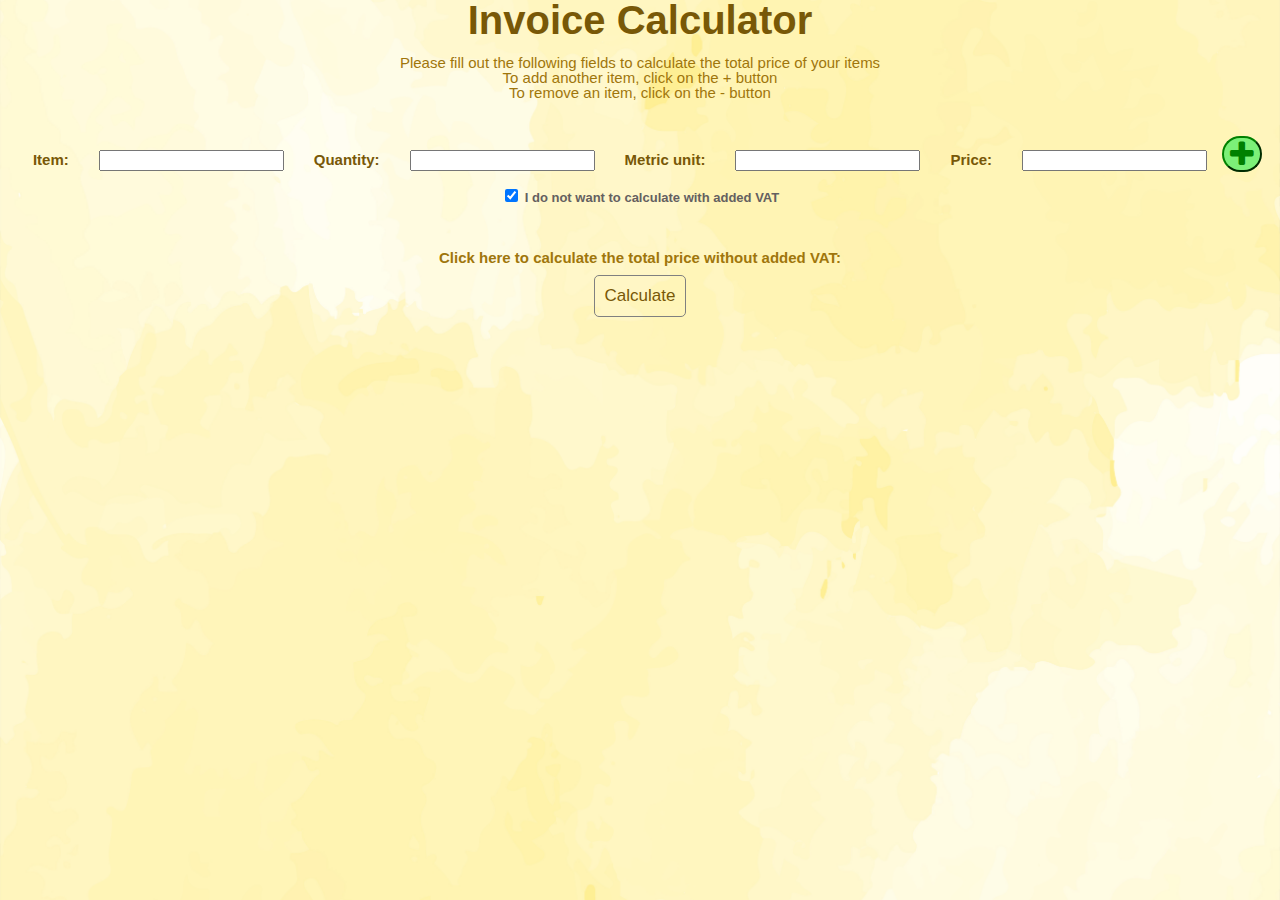
<file: index.html>
<!DOCTYPE html>
<html lang="en">
<head>
    <meta charset="UTF-8">
    <meta http-equiv="X-UA-Compatible" content="IE=edge">
    <meta name="viewport" content="width=device-width, initial-scale=1.0">
    <link rel="stylesheet" type="text/css" href="reset.css">
    <link rel="stylesheet" type="text/css" href="style.css">
    <link rel="stylesheet" href="https://cdnjs.cloudflare.com/ajax/libs/font-awesome/4.7.0/css/font-awesome.min.css">
    <title>Invoice App</title>
</head>
<body>
    <h2>
        Invoice Calculator
    </h2>

    <p>
        Please fill out the following fields to calculate the total price of your items <br>
        To add another item, click on the + button <br>
        To remove an item, click on the - button
    </p>

    <p id="removeItemWarning"></p>

    <main id="main">
        <div class = "row">
            <div class="label-name">
                <label>
                    Item:
                </label>
            </div>

            <div class="input-field">
                <input type="text" id="item"/>
            </div>

            <div class="label-name">
                <label>
                    Quantity:
                </label>
            </div>

            <div class="input-field">
                <input type="number" class="quantity" id="quantity"  step=".001"/>
            </div>

            <div class="label-name">
                <label>
                    Metric unit:
                </label>
            </div>

            <div class="input-field">
                <input type="text" id="metric-unit"/>
            </div>

            <div class="label-name">
                <label>
                    Price:
                </label>
            </div>

            <div class="input-field">
                <input type="number" class="price" id="price" step=".01"/>
            </div>

            <div class="add-and-remove-container">
                <button class="add-button">
                    <i class="fa fa-plus" aria-hidden="true"></i>
                </button>
                <button class="remove-button" id="firstRemBtn">
                    <i class="fa fa-minus" aria-hidden="true"></i>
                </button>
            </div>
        </div>
    </main>


    <div class="calculation">
        <div>
           <input type="checkbox" value="noVat" id="noVat" name="noVat" checked/> 
           <label for="noVat" id="checkboxLabel">I do not want to calculate with added VAT</label> 
        </div>
        
        <div id="total-price-wrapper">
            <p>Click here to calculate the total price without added VAT:</p>

            <button class="calculate">
                Calculate
            </button>

            <span></span>
        </div>

        <div id="vat-wrapper">
            <label>
                VAT:
            </label>

            <input type="number" id="vat"/>
            
            <label>
                %
            </label>
        </div>

        <div id="total-price-and-vat-wrapper">
            <p>Click here to calculate the total price with added VAT:</p>

            <button class="calculate">
                Calculate
            </button>

            <span></span>
        </div>
    </div>

    <script src="script.js"></script>
</body>
</html>
</file>
<file: style.css>
* {
    box-sizing: border-box;
}

body {
    background-image: url('background.jpg');
    background-repeat: no-repeat;
    background-size: cover;
}
    

h2, p {
    text-align: center;
    font-family: Verdana, Geneva, Tahoma, sans-serif;
}

h2 {
    color: rgb(120, 88, 7);
    font-size: 40px;
    font-weight: 600;
}

p {
    margin-top: 15px;
    color: rgb(159, 118, 12);
    font-size: 15px;
}

main, .row {
    display: flex;
    flex-direction: row;
    align-items: baseline;
    flex-wrap: wrap;
    justify-content: center;
}

#removeItemWarning {
    visibility: hidden;
    color: red;
    animation: blinker 1s linear infinite;
    font-size: large;
}

@keyframes blinker {
    50% {
      opacity: 0;
    }
  }

.label-name, #total-price-wrapper, #total-price-and-vat-wrapper {
    font-family: Verdana, Geneva, Tahoma, sans-serif;
    margin-top: 15px;
    padding: 15px;
    color: rgb(120, 88, 7);
    font-weight: 800;
    font-size: 15px;
}

.input-field {
    margin-top: 20px;
    padding: 15px;
}

.add-and-remove-container button {
    border-radius: 50px;
}

.add-button {
    background-color: rgb(124, 240, 120);
    border-color: green;
    color: green;
}

.remove-button {
    display: none;
    background-color: rgb(243, 179, 179);
    border-color: red;
    color: red;
}

.add-button:hover, .remove-button:hover, .calculate:hover {
    opacity: 0.5;
    cursor: pointer;
}

.add-and-remove-container i {
    padding: 0;
    font-size: 30px;
}

.calculation {
    display: flex;
    justify-content: center;
    flex-direction: column;
    align-items: center;
}

.calculate {
    font-size: 17px;
    color:rgb(120, 88, 7);
    background-color: transparent;
    font-family: Verdana, Geneva, Tahoma, sans-serif;
    border: 1px solid gray;
    border-radius: 5px;
    padding: 10px;
}

span {
    font-size: 25px;
}

#total-price-wrapper,  #total-price-and-vat-wrapper {
    display: flex;
    flex-direction: column;
    align-items: center;
    gap: 10px;
}

#total-price-and-vat-wrapper {
    display: none;
}

#vat-wrapper label {
    margin: 15px;
    color: rgb(120, 88, 7);
    font-weight: 800;
    font-family: Verdana, Geneva, Tahoma, sans-serif;
    font-size: 15px;
}

#vat-wrapper {
    display: none;
}

#checkboxLabel {
    color: rgb(100, 96, 96);
    font-size: 13px;
    font-family: Verdana, Geneva, Tahoma, sans-serif;
    font-weight: bold;
}
</file>
